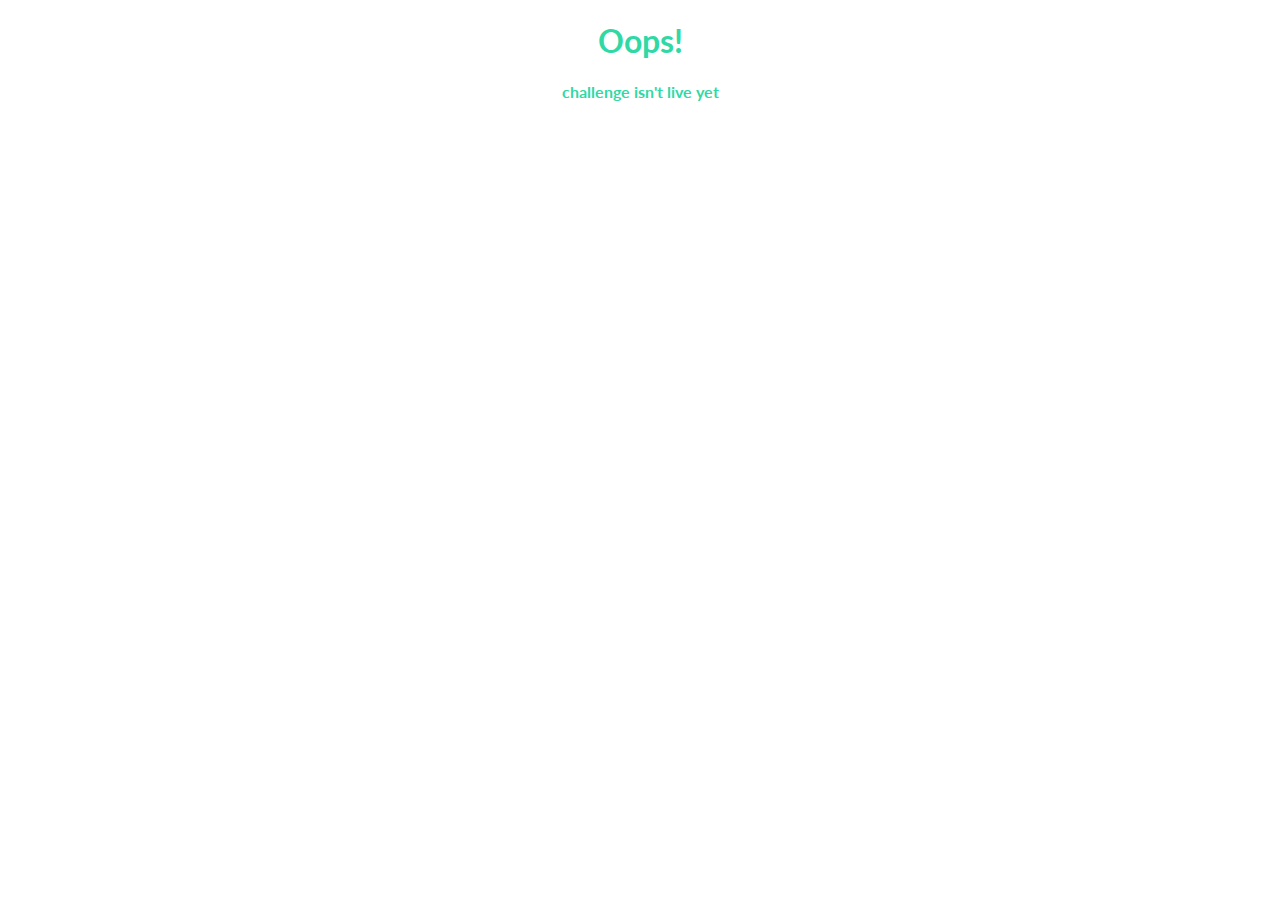
<file: sorry.html>
<!DOCTYPE html>
<html lang="en" class="no-js">
	<head>
		<meta charset="UTF-8" />
		<meta http-equiv="X-UA-Compatible" content="IE=edge,chrome=1"> 
		<meta name="viewport" content="width=device-width, initial-scale=1.0"> 
		<title>Oopsy !</title>
		<link rel="shortcut icon" href="../favicon.ico">
		<link rel="stylesheet" type="text/css" href="css/demo.css" />
		<link rel="stylesheet" type="text/css" href="css/component.css" />
		<script src="js/modernizr.custom.js"></script>
	</head>
	<body>
		<div class="container" style="text-align:center;">
			<h1>Oops!</h1>
			<h4>challenge isn't live yet</h4>
		</div>
		<script src="js/imagesloaded.pkgd.min.js"></script>
		<script src="js/masonry.pkgd.min.js"></script>
		<script src="js/classie.js"></script>
		<script src="js/cbpGridGallery.js"></script>
	</body>
</html>
</file>
<file: css/demo.css>
/* General Blueprint Style */
@import url(http://fonts.googleapis.com/css?family=Lato:300,400,700);
@font-face {
	font-family: 'bpicons';
	src:url('../fonts/bpicons/bpicons.eot');
	src:url('../fonts/bpicons/bpicons.eot?#iefix') format('embedded-opentype'),
		url('../fonts/bpicons/bpicons.woff') format('woff'),
		url('../fonts/bpicons/bpicons.ttf') format('truetype'),
		url('../fonts/bpicons/bpicons.svg#bpicons') format('svg');
	font-weight: normal;
	font-style: normal;
} /* Made with http://icomoon.io/ */

*, *:after, *:before { -webkit-box-sizing: border-box; -moz-box-sizing: border-box; box-sizing: border-box; }
body, html { font-size: 100%; padding: 0; margin: 0;}

/* Clearfix hack by Nicolas Gallagher: http://nicolasgallagher.com/micro-clearfix-hack/ */
.clearfix:before, .clearfix:after { content: " "; display: table; }
.clearfix:after { clear: both; }

body {
    font-family: 'Lato', Calibri, Arial, sans-serif;
    color: #30d9a4;
}

p{
	color: #2F4F4F;
}
button{
	margin-top: 10px;
	margin-bottom: 10px;
	color: #008000;
	width:50px;
	height: 30px;
	font-style: Arial, sans-serif;
}

a {
	color: #f0f0f0;
	text-decoration: none;
	outline: none;
}

a:hover {
	color: #000;
}

.container > header {
	width: 90%;
	max-width: 69em;
	margin: 0 auto;
	padding: 2.875em 1.875em 1.875em;
}

.container > header h1 {
	font-size: 2.125em;
	line-height: 1.3;
	margin: 0 0 0.6em 0;
	float: left;
	font-weight: 400;
}

.container > header > span {
	display: block;
	position: relative;
	z-index: 200;
	font-weight: 700;
	text-transform: uppercase;
	letter-spacing: 0.5em;
	padding: 0 0 0.6em 0.1em;
}

.container > header > span span:after {
	width: 30px;
	height: 30px;
	left: -12px;
	font-size: 50%;
	top: -8px;
	font-size: 75%;
	position: relative;
}

.container > header > span span:hover:before {
	content: attr(data-content);
	text-transform: none;
	text-indent: 0;
	letter-spacing: 0;
	font-weight: 300;
	font-size: 110%;
	padding: 0.8em 1em;
	line-height: 1.2;
	text-align: left;
	left: auto;
	margin-left: 4px;
	position: absolute;
	color: #fff;
	background: #47a3da;
}

.container > header nav {
	float: right;
	text-align: center;
}

.container > header nav a {
	display: inline-block;
	position: relative;
	text-align: left;
	width: 2.5em;
	height: 2.5em;
	background: #fff;
	border-radius: 50%;
	margin: 0 0.1em;
	border: 4px solid #47a3da;
}

.container > header nav a > span {
	display: none;
}

.container > header nav a:hover:before {
	content: attr(data-info);
	color: #47a3da;
	position: absolute;
	width: 600%;
	top: 120%;
	text-align: right;
	right: 0;
	pointer-events: none;
}

.container > header nav a:hover {
	background: #47a3da;
}

.bp-icon:after {
	font-family: 'bpicons';
	speak: none;
	font-style: normal;
	font-weight: normal;
	font-variant: normal;
	text-transform: none;
	text-align: center;
	color: #47a3da;
	-webkit-font-smoothing: antialiased;
}

.container > header nav .bp-icon:after {
	position: absolute;
	top: 0;
	left: 0;
	width: 100%;
	height: 100%;
	line-height: 2;
	text-indent: 0;
}

.container > header nav a:hover:after {
	color: #fff;
}

.bp-icon-next:after {
	content: "\e000";
}
.bp-icon-drop:after {
	content: "\e001";
}
.bp-icon-archive:after {
	content: "\e002";
}
.bp-icon-about:after {
	content: "\e003";
}
.bp-icon-prev:after {
	content: "\e004";
}

#in-para{
	overflow-y: scroll;
}
@media screen and (max-width: 55em) {

	.container > header h1,
	.container > header nav {
		float: none;
	}

	.container > header > span,
	.container > header h1 {
		text-align: center;
	}

	.container > header nav {
		margin: 0 auto;
	}

	.container > header > span {
		text-indent: 30px;
	}
}
</file>
<file: css/component.css>
@font-face {
	font-family: 'fontawesome';
	src:url('../fonts/fontawesome/fontawesome.eot?-e43dk9');
	src:url('../fonts/fontawesome/fontawesome.eot?#iefix-e43dk9') format('embedded-opentype'),
		url('../fonts/fontawesome/fontawesome.woff?-e43dk9') format('woff'),
		url('../fonts/fontawesome/fontawesome.ttf?-e43dk9') format('truetype'),
		url('../fonts/fontawesome/fontawesome.svg?-e43dk9#fontawesome') format('svg');
	font-weight: normal;
	font-style: normal;
} /* Made with http://icomoon.io/app */

/* General style */
.grid-gallery ul {
	list-style: none;
	margin: 0;
	padding: 0;
}

.grid-gallery figure {
	margin: 0;
}

.grid-gallery figure img {
	display: block;
	width: 100%;
}

.grid-gallery figcaption h3 {
	margin: 0;
	padding: 0 0 0.5em;
}

.grid-gallery figcaption p {
	margin: 0;
}

/* Grid style */
.grid-wrap {
	max-width: 69em;
	margin: 0 auto;
	padding: 0 1em 1.875em;
}

.grid {
	margin: 0 auto;
}

.grid li {
	width: 25%;
	float: left;
	cursor: pointer;
}

.grid figure {
	padding: 15px;
	-webkit-transition: opacity 0.2s;
	transition: opacity 0.2s;
}

.grid li:hover figure {
	opacity: 0.7;
}

.grid figcaption {
	background: #e7e7e7;
	padding: 25px;
}

/* Slideshow style */
.slideshow {
	position: fixed;
	background: rgba(0,0,0,0.6);
	width: 100%;
	height: 100%;
	top: 0;
	left: 0;
	z-index: 500;
	opacity: 0;
	visibility: hidden;
	overflow: hidden;
	-webkit-perspective: 1000px;
	perspective: 1000px;
	-webkit-transition: opacity 0.5s, visibility 0s 0.5s;
	transition: opacity 0.5s, visibility 0s 0.5s;
}

.slideshow-open .slideshow {
	opacity: 1;
	visibility: visible;
	-webkit-transition: opacity 0.5s;
	transition: opacity 0.5s;
}

.slideshow ul {
	width: 100%;
	height: 100%;
	-webkit-transform-style: preserve-3d;
	transform-style: preserve-3d;
	-webkit-transform: translate3d(0,0,150px);
	transform: translate3d(0,0,150px);
	-webkit-transition: -webkit-transform 0.5s;
	transition: transform 0.5s;
}

.slideshow ul.animatable li {
	-webkit-transition: -webkit-transform 0.5s;
	transition: transform 0.5s;
}

.slideshow-open .slideshow ul {
	-webkit-transform: translate3d(0,0,0);
	transform: translate3d(0,0,0);
}

.slideshow li {
	width: 660px;
	height: 560px;
	position: absolute;
	top: 50%;
	left: 50%;
	margin: -280px 0 0 -330px;
	visibility: hidden;
}

.slideshow li.show {
	visibility: visible;
}

.slideshow li:after {
	content: '';
	position: absolute;
	width: 100%;
	height: 100%;
	top: 0;
	left: 0;
	background: rgba(255,255,255,0.8);
	-webkit-transition: opacity 0.3s;
	transition: opacity 0.3s;
}

.slideshow li.current:after {
	visibility: hidden;
	opacity: 0;
	-webkit-transition: opacity 0.3s, visibility 0s 0.3s;
	transition: opacity 0.3s, visibility 0s 0.3s;
}

.slideshow figure {
	width: 100%;
	height: 100%;
	background: #fff;
	border: 50px solid #fff;
/*	overflow: scroll;*/
}

.slideshow figcaption {
	padding-bottom: 20px;
}

.slideshow figcaption h3 {
	font-weight: 300;
	font-size: 200%;
}

/* Navigation */
.slideshow nav span {
	position: fixed;
	z-index: 1000;
	color: #59656c;
	text-align: center;
	padding: 3%;
	cursor: pointer;
	font-size: 2.2em;
}

.slideshow nav span.nav-prev,
.slideshow nav span.nav-next {
	top: 50%;
	-webkit-transform: translateY(-50%);
	transform: translateY(-50%);
}

.slideshow nav span.nav-next {
	right: 0;
}

.slideshow nav span.nav-close {
	top: 0;
	right: 0;
	padding: 0.5em 1em;
	color: #31373a;
}

.icon:before,
.icon:after {
	font-family: 'fontawesome';
	speak: none;
	font-style: normal;
	font-weight: normal;
	font-variant: normal;
	text-transform: none;
	line-height: 1;
	-webkit-font-smoothing: antialiased;
	-moz-osx-font-smoothing: grayscale;
}

span.nav-prev:before {
	content: "\e601";
}

span.nav-next:before  {
	content: "\e600";
}

span.nav-close:before {
	content: "\e602";
}

/* Info on arrow key navigation */
.info-keys {
	position: fixed;
	top: 10px;
	left: 10px;
	width: 60px;
	font-size: 8px;
	padding-top: 20px;
	text-transform: uppercase;
	color: #fff;
	letter-spacing: 1px;
	text-align: center;
}

.info-keys:before,
.info-keys:after {
	position: absolute;
	top: 0;
	width: 16px;
	height: 16px;
	border: 1px solid #fff;
	text-align: center;
	line-height: 14px;
	font-size: 12px;
}

.info-keys:before {
	left: 10px;
	content: "\e603";
}

.info-keys:after {
	right: 10px;
	content: "\e604";
}

/* Example media queries (reduce number of columns and change slideshow layout) */

@media screen and (max-width: 60em) {
	/* responsive columns; see "Element sizing" on http://masonry.desandro.com/options.html */
	.grid li {
		width: 33.3%;
	}

	.slideshow li {
		width: 100%;
		height: 100%;
		top: 0;
		left: 0;
		margin: 0;
	}

	.slideshow li figure img {
		width: auto;
		margin: 0 auto;
		max-width: 100%;
	}

	.slideshow nav span,
	.slideshow nav span.nav-close {
		font-size: 1.8em;
		padding: 0.3em;
	}

	.info-keys {
		display: none;
	}

}

@media screen and (max-width: 35em) {
	.grid li {
		width: 50%;
	}
}

@media screen and (max-width: 24em) {
	.grid li {
		width: 100%;
	}
}
</file>
